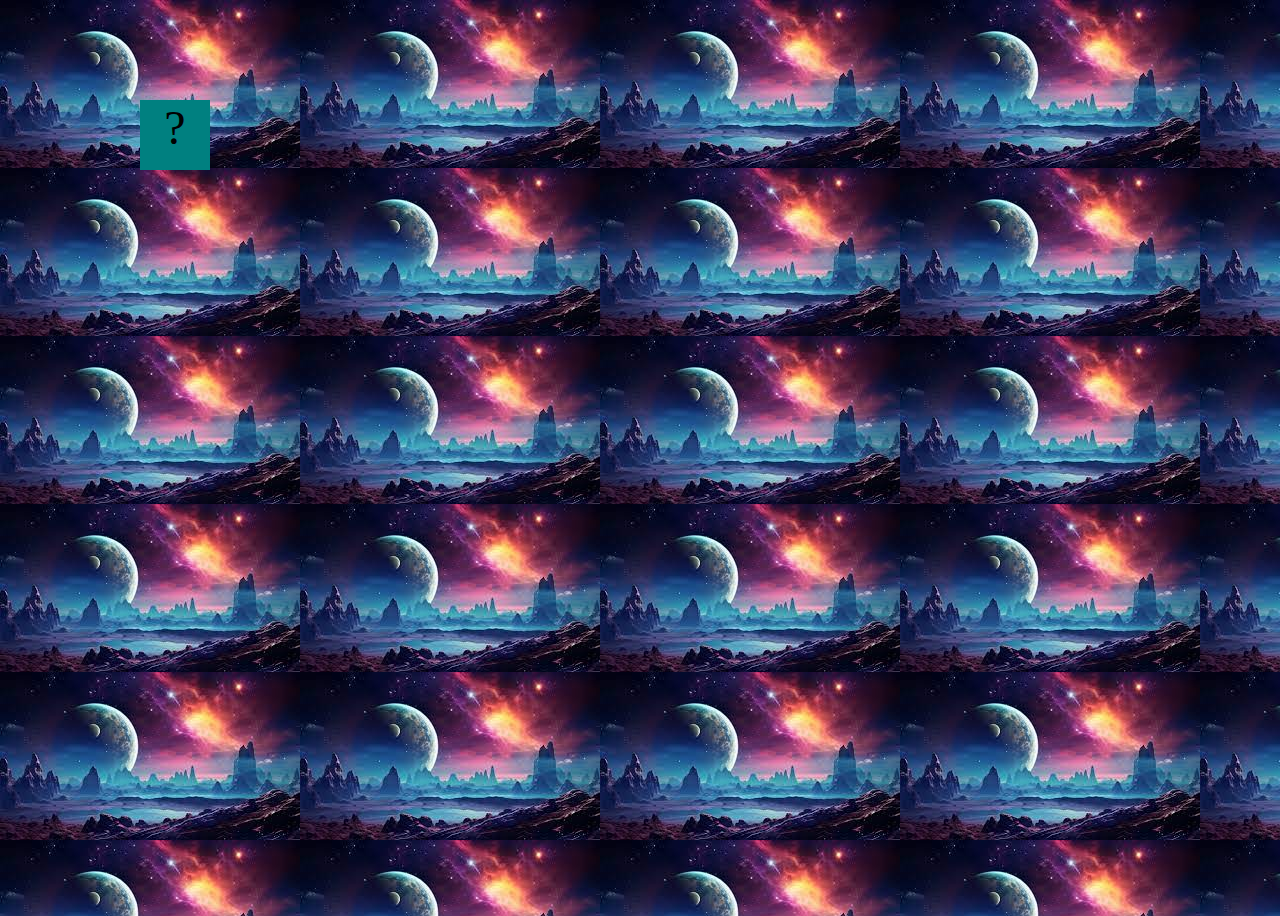
<file: projects/bouncing-box/index.html>
<!DOCTYPE html>
<html>
<head>
	<meta charset="utf-8">
	<title>Bouncing Box</title>
	<script src="jquery.min.js"></script>
	<style>
		.box {
			width: 70px;
			height: 70px;
			background-color: teal;
			font-size: 300%;
			text-align: center;
			user-select: none;
			display: block;
			position: absolute;
			top: 100px;
			left: 0px;  /* <--- Change me! */
		}
		.board{
			height: 100vh;
			background-image: url("[data-uri]")
			
		}
	</style>
	<!-- 	<script src="//cdnjs.cloudflare.com/ajax/libs/jquery/2.1.1/jquery.min.js"></script> -->

</head>
<body class="board">
	<!-- HTML for the box -->
	<div class="box">?</div>

	<script>
		(function(){
			'use strict'
			/* global jQuery */

			//////////////////////////////////////////////////////////////////
			/////////////////// SETUP DO NOT DELETE //////////////////////////
			//////////////////////////////////////////////////////////////////
			
			var box = jQuery('.box');	// reference to the HTML .box element
			var board = jQuery('.board');	// reference to the HTML .board element
			var boardWidth = board.width();	// the maximum X-Coordinate of the screen

			// Every 50 milliseconds, call the update Function (see below)
			setInterval(update, 50);
			
			// Every time the box is clicked, call the handleBoxClick Function (see below)
			box.on('click', handleBoxClick);

			// moves the Box to a new position on the screen along the X-Axis
			function moveBoxTo(newPositionX) {
				box.css("left", newPositionX);
			}

			// changes the text displayed on the Box
			function changeBoxText(newText) {
				box.text(newText);
			}

			//////////////////////////////////////////////////////////////////
			/////////////////// YOUR CODE BELOW HERE /////////////////////////
			//////////////////////////////////////////////////////////////////
			
			// TODO 2 - Variable declarations 
			var positionX = 0;
			var points = 0;
			var speed = 10;
			var positionyY;
			var speedY;
			var randNum = Math.random() * 100;
			var colorStr = "rgb(50, 25, 250)";
			box.css

			
			/* 
			This Function will be called 20 times/second. Each time it is called,
			it should move the Box to a new location. If the box drifts off the screen
			turn it around! 
			*/
			function update() {
				positionX = positionX + speed;
				moveBoxTo(positionX);
				if (positionX > boardWidth){
					speed = -speed
				}
				if (positionX < 0){
					speed = -speed
				}

			
			};


			/* 
			This Function will be called each time the box is clicked. Each time it is called,
			it should increase the points total, increase the speed, and move the box to
			the left side of the screen.
			*/
			function handleBoxClick() {
				positionX = 0 ;
				points = points+1;
				changeBoxText(points)
				
				if (speed>0){
					speed += 3;
				}
				if (speed<0){
					speed -= 3;
				}

				


			};
		})();
	</script>
</body>
</html>
</file>
